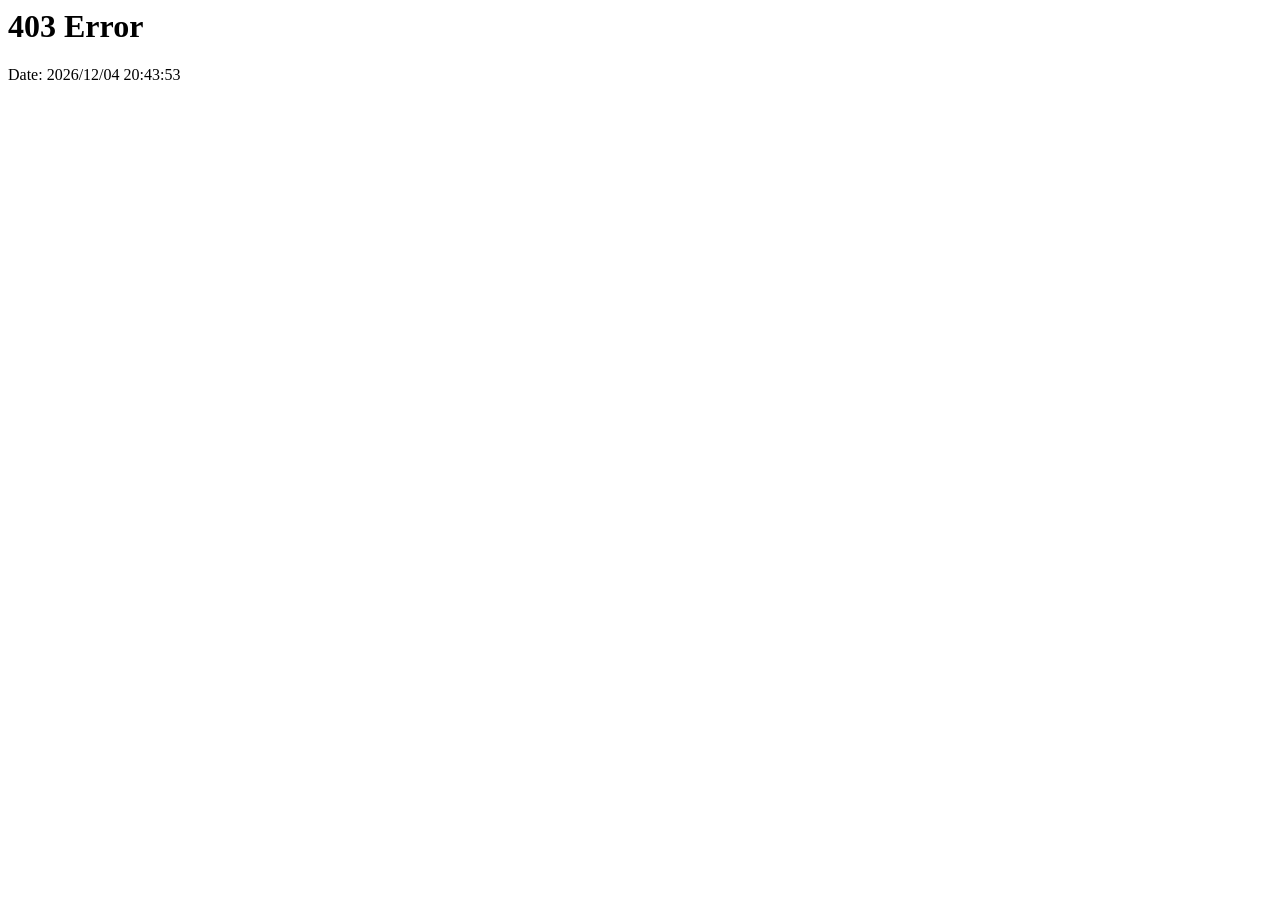
<file: index.html>
<!DOCTYPE HTML PUBLIC "-//IETF//DTD HTML 2.0//EN">
<html>
<head><title>403 Error</title></head>
<body bgcolor="white">
<h1>403 Error</h1>
Date:
<script language="JavaScript" type="text/javascript">
var enabled = 0; today = new Date();
var date;
M=today.getMonth() + 1
D=today.getDate()
HH=today.getHours()
MM=today.getMinutes()
SS=today.getSeconds()
if (M<10)
{
M="0"+M
}
if (D<10)
{
D="0"+D
}
if (MM<10)
{
MM="0"+MM
}
if (HH<10)
{
HH="0"+HH
}
if (SS<10)
{
SS="0"+SS
}
date = (today.getFullYear()) + "/" + M + "/" + D + " " + HH+":"+MM+":"+SS +"";
document.write(date);
</script>
</html>
</file>
